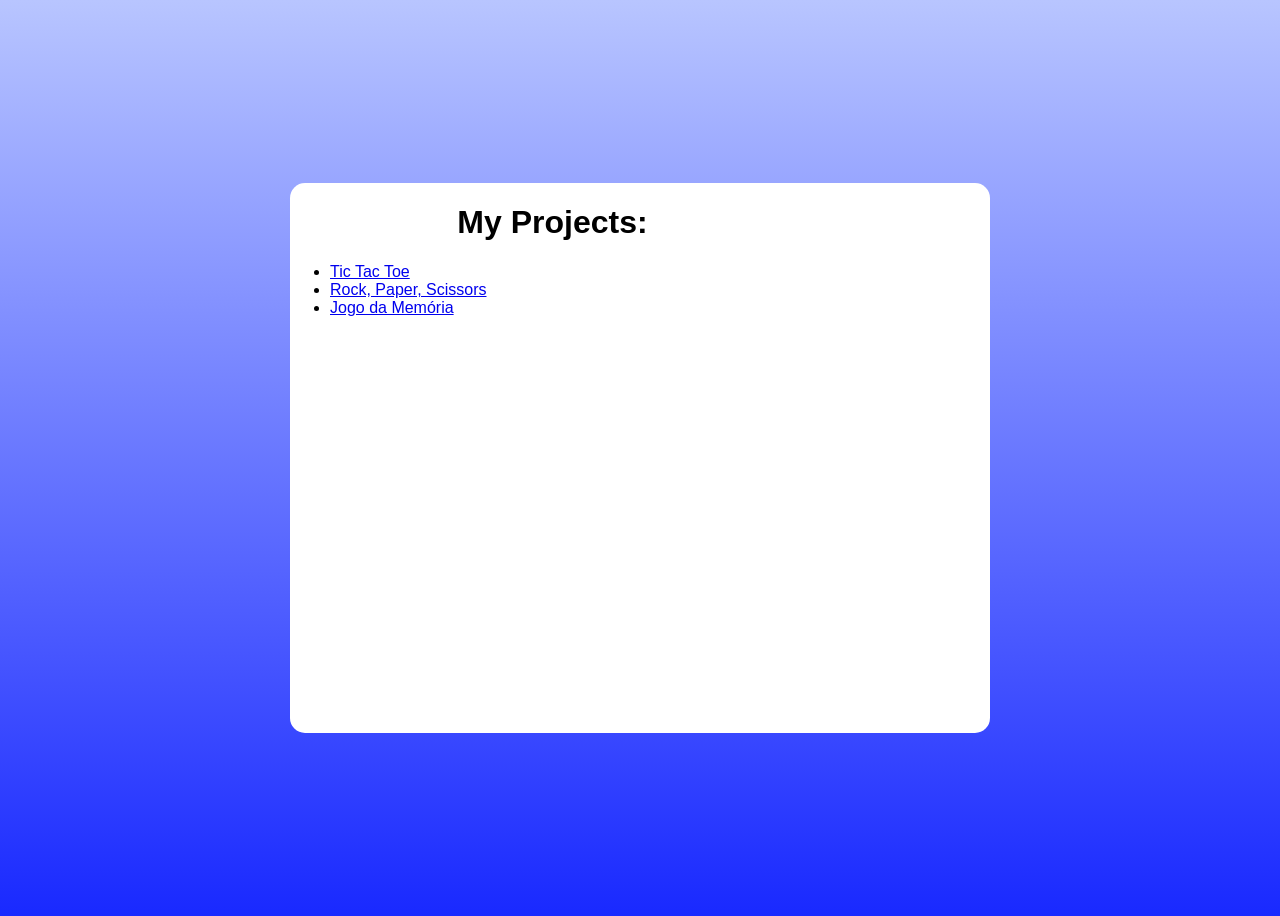
<file: index.html>
<!doctype html>
<html lang="pt-BR">
  <head>
    <meta charset="UTF-8" />
    <meta name="viewport" content="width=device-width, initial-scale=1.0" />
    <title>Document</title>
    <style>
      * {
        font-family: Arial, Helvetica, sans-serif;
      }
      body {
        background: linear-gradient(rgb(184, 197, 255), rgb(25, 41, 255))
          no-repeat;
        overflow: hidden;
        display: flex;
        justify-content: center;
        align-items: center;
        height: 100vh;
      }
      #interface {
        max-width: 700px;
        max-height: 550px;
        width: 90%;
        height: 90%;
        border-radius: 15px;
        background-color: white;
      }
      h1 {
        text-align: center;
        width: 75%;
      }
    </style>
  </head>

  <body>
    <div id="interface">
      <h1>My Projects:</h1>
      <ul>
        <li>
          <a href="TicTacToe/TicTacToe.html" title="Link">Tic Tac Toe</a>
        </li>
        <li>
          <a href="RockPaperScissors/JankenponGame.html" title="Link"
            >Rock, Paper, Scissors</a>
        </li>
        <li><a href="JogoDaMemoria/JogoDaMemoria.html">Jogo da Memória</a></li>
      </ul>
    </div>
  </body>
</html>
</file>
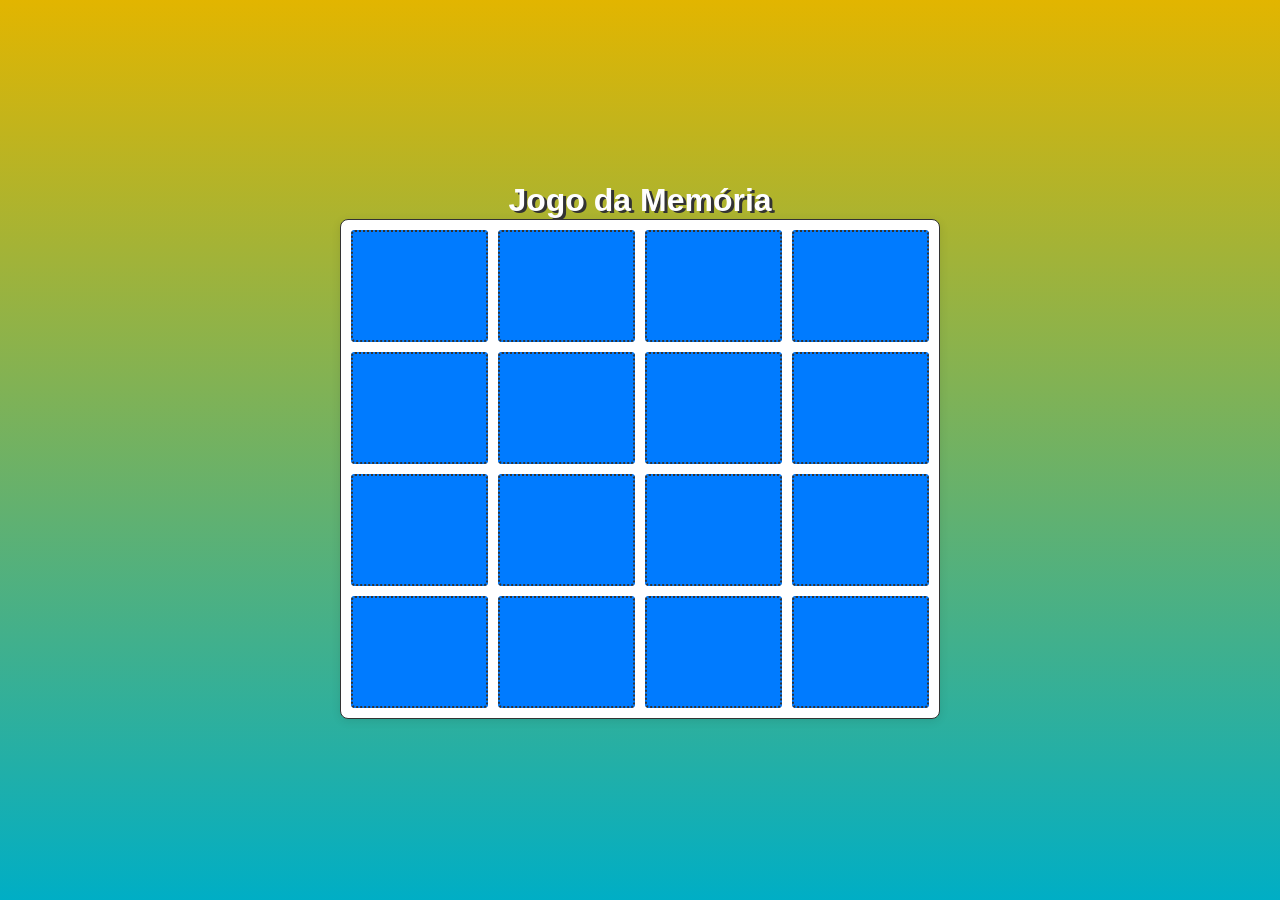
<file: Jogo da Memória/Jogo da Memória.html>
<!doctype html>
<html lang="pt-BR">
  <head>
    <meta charset="UTF-8" />
    <meta name="viewport" content="width=device-width, initial-scale=1.0" />
    <title>Document</title>
    <link rel="stylesheet" href="style.css" />
  </head>
  <body>
    <h1>Jogo da Memória</h1>
    <div class="container">
      <button>🐶</button>
      <button>🐉</button>
      <button>🗿</button>
      <button>👨🏻‍💻</button>
      <button>👻</button>
      <button>😎</button>
      <button>📁</button>
      <button>👨🏻‍💻</button>
      <button>📅</button>
      <button>📁</button>
      <button>😎</button>
      <button>🐉</button>
      <button>🗿</button>
      <button>👻</button>
      <button>🐶</button>
      <button>📅</button>
      <div class="cards">
        <div class="card"></div>
        <div class="card"></div>
        <div class="card"></div>
        <div class="card"></div>
        <div class="card"></div>
        <div class="card"></div>
        <div class="card"></div>
        <div class="card"></div>
        <div class="card"></div>
        <div class="card"></div>
        <div class="card"></div>
        <div class="card"></div>
        <div class="card"></div>
        <div class="card"></div>
        <div class="card"></div>
        <div class="card"></div>
      </div>
    </div>
    <div id="endGame" class="hidden">
      <p>Fim de Jogo!</p>
      <br />
      <input type="button" value="Reiniciar" onclick="location.reload()" />
    </div>

    <script src="script.js"></script>
  </body>
</html>
</file>
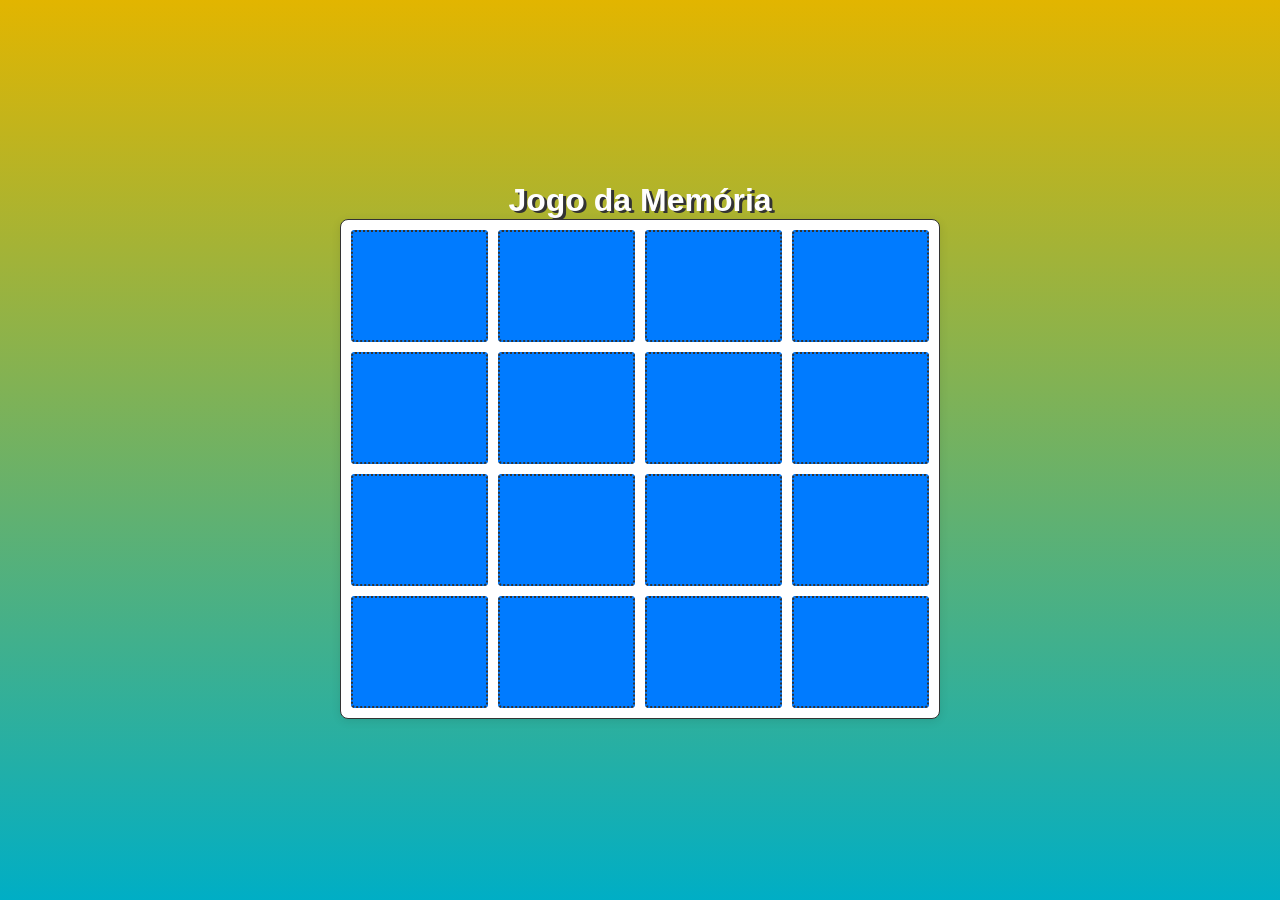
<file: JogoDaMemoria/JogoDaMemoria.html>
<!doctype html>
<html lang="pt-BR">
  <head>
    <meta charset="UTF-8" />
    <meta name="viewport" content="width=device-width, initial-scale=1.0" />
    <title>Jogo da Memória</title>
    <link rel="stylesheet" href="style.css" />
  </head>
  <body>
    <h1>Jogo da Memória</h1>
    <div class="container">
      <button>🐶</button>
      <button>🐉</button>
      <button>🗿</button>
      <button>👨🏻‍💻</button>
      <button>👻</button>
      <button>😎</button>
      <button>📁</button>
      <button>👨🏻‍💻</button>
      <button>📅</button>
      <button>📁</button>
      <button>😎</button>
      <button>🐉</button>
      <button>🗿</button>
      <button>👻</button>
      <button>🐶</button>
      <button>📅</button>
      <div class="cards">
        <div class="card"></div>
        <div class="card"></div>
        <div class="card"></div>
        <div class="card"></div>
        <div class="card"></div>
        <div class="card"></div>
        <div class="card"></div>
        <div class="card"></div>
        <div class="card"></div>
        <div class="card"></div>
        <div class="card"></div>
        <div class="card"></div>
        <div class="card"></div>
        <div class="card"></div>
        <div class="card"></div>
        <div class="card"></div>
      </div>
    </div>
    <div id="endGame" class="hidden">
      <p>Fim de Jogo!</p>
      <br />
      <input type="button" value="Reiniciar" onclick="location.reload()" />
    </div>

    <script src="script.js"></script>
  </body>
</html>
</file>
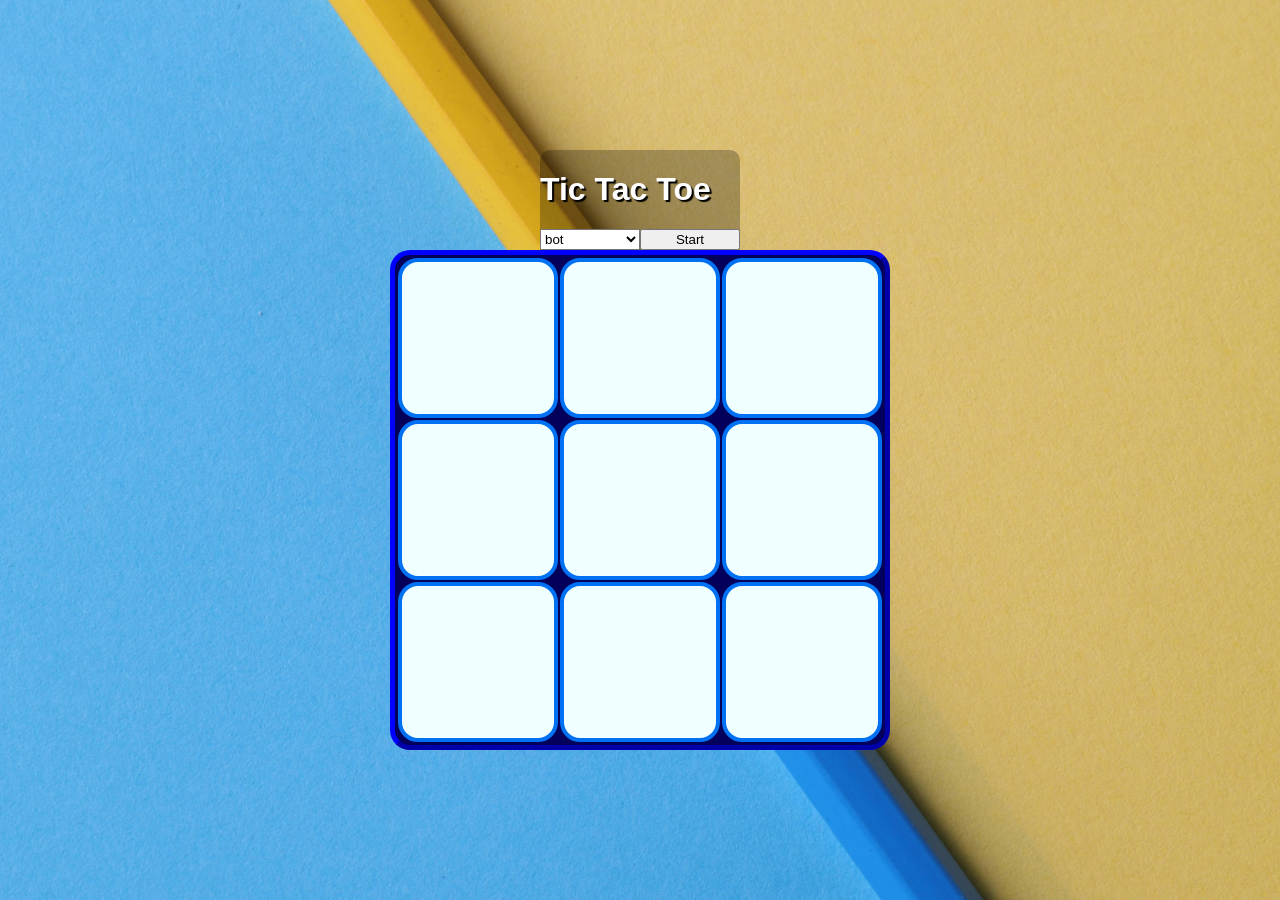
<file: JogoDaVelha/JogoDaVelha.html>
<!DOCTYPE html>
<html lang="pt-BR">

<head>
    <meta charset="UTF-8">
    <meta name="viewport" content="width=device-width, initial-scale=1.0">
    <title>Tic Tac Toe</title>
    <link rel="stylesheet" href="style.css">
</head>

<body>
    <div class="titulo"><h1>Tic Tac Toe</h1><select>
        <option value="bot">bot</option>
        <option value="jogador">Player</option>
    </select>
    <button class="start" onclick="Start()">Start</button>
    </div>


    <div class="Final" id="Final">
        <h1>Game Over</h1>
        <h3 class="restart">----</h2>
            <button class="restart" id="restart">Restart</button>
            <audio src="assets/risos-e-aplausos.mp3"></audio>
    </div>


        <table>
            <tr>
                <td class="data" id="0"></td>
                <td class="data" id="1"></td>
                <td class="data" id="2"></td>
            </tr>
            <tr>
                <td class="data" id="3"></td>
                <td class="data" id="4"></td>
                <td class="data" id="5"></td>
            </tr>
            <tr>
                <td class="data" id="6"></td>
                <td class="data" id="7"></td>
                <td class="data" id="8"></td>
            </tr>
    </div>
    
    <script src="script.js"></script>
</body>

</html>
</file>
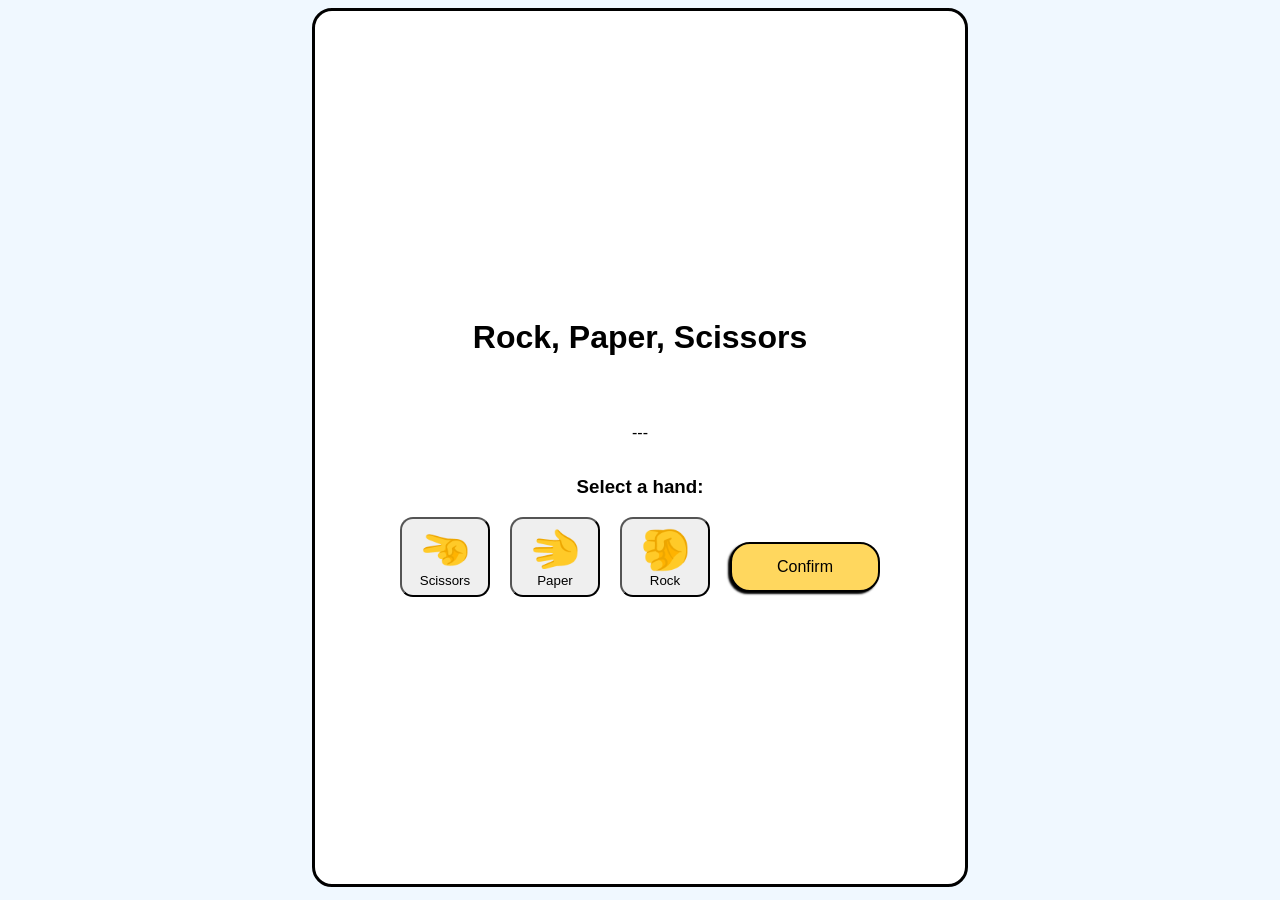
<file: RockPaperScissors/JankenponGame.html>
<!DOCTYPE html>
<html lang="pt-BR">

<head>
    <meta charset="UTF-8">
    <meta name="viewport" content="width=device-width, initial-scale=1.0">
    <title>Game</title>
    <link rel="stylesheet" href="src/style.css">
</head>

<body>
    <div class="container">
        <header>
            <h1>Rock, Paper, Scissors</h1>
        </header>
            <div class="box" id="box">
                <div class="emoji" id="emoji">
                </div>
            </div>

        <p id="res">---</p>

        <h3>Select a hand:</h3>
        <div id="buttons">
            <button id="tes" onclick="Scissors()"><span>✌</span>Scissors</button>
            <button id="papel" onclick="Paper()"><span>🖐</span>Paper</button>
            <button id="pedra" onclick="Rock()"><span>✊</span>Rock</button>
            <button id="Confirm">Confirm</button>

        </div>
    </div>
    <script src="src/script.js"></script>
</body>

</html>
</file>
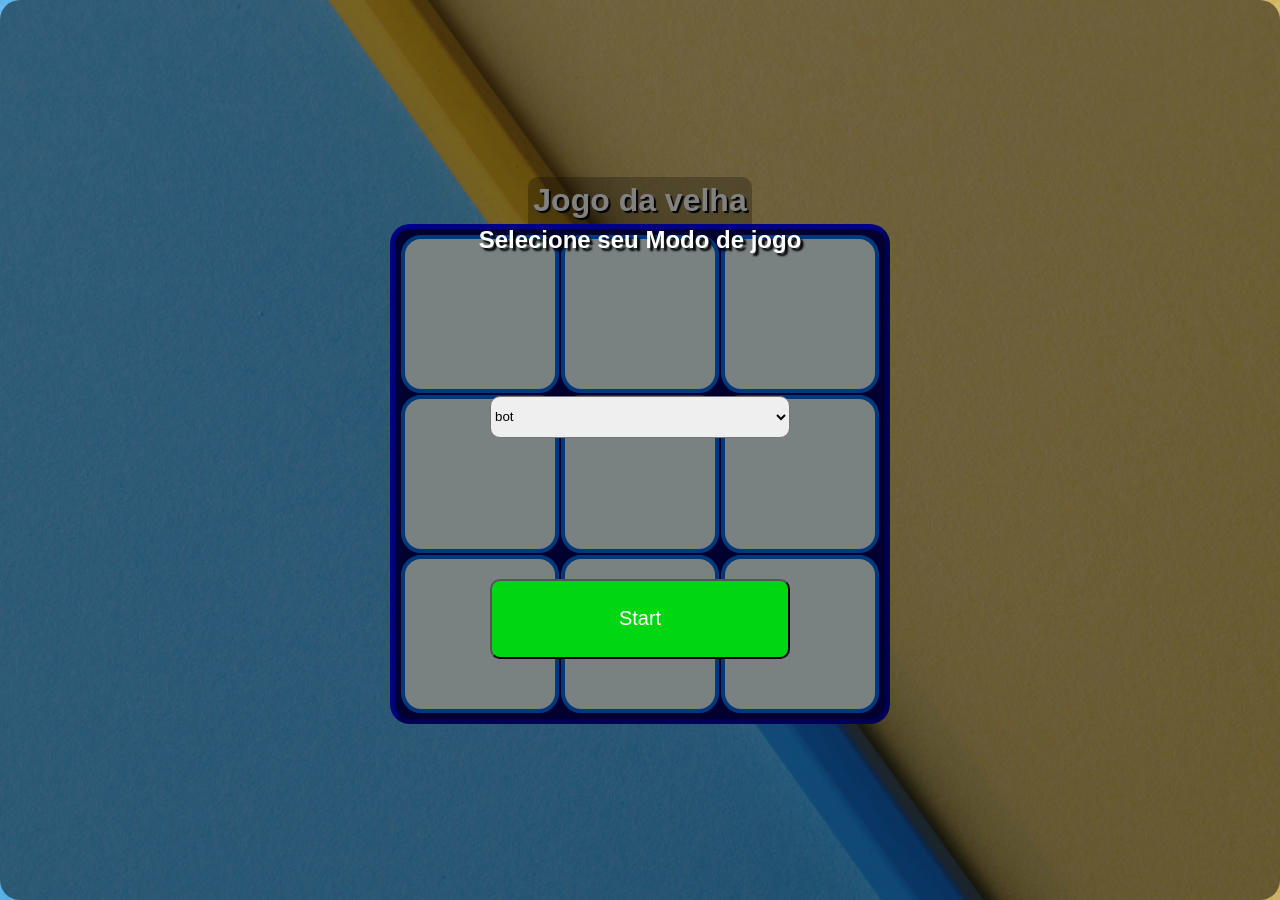
<file: TicTacToe/TicTacToe.html>
<!DOCTYPE html>
<html lang="pt-BR">

<head>
    <meta charset="UTF-8">
    <meta name="viewport" content="width=device-width, initial-scale=1.0">
    <title>Tic Tac Toe</title>
    <link rel="stylesheet" href="./src/style.css">
</head>

<body>
    <div class="titulo"><h1>Jogo da velha</h1></div>
    <div class="selectMenu" id="start">
        <h2>Selecione  seu Modo de jogo</h2>
        <select>
            <option value="bot">bot</option>
            <option value="Player">Player</option>
        </select>
        <button class="start" onclick="Start()">Start</button>
    </div>    
    

    <div class="Final" id="Final">
        <h1>Fim de jogo</h1>
        <h3 class="restart">----</h2>
            <button class="restart" id="restart">Restart</button>
            <audio src="assets/risos-e-aplausos.mp3"></audio>
    </div>


        <table>
            <tr>
                <td class="data" id="0"></td>
                <td class="data" id="1"></td>
                <td class="data" id="2"></td>
            </tr>
            <tr>
                <td class="data" id="3"></td>
                <td class="data" id="4"></td>
                <td class="data" id="5"></td>
            </tr>
            <tr>
                <td class="data" id="6"></td>
                <td class="data" id="7"></td>
                <td class="data" id="8"></td>
            </tr>
    </div>
    
    <script src="./src/script.js"></script>
</body>

</html>
</file>
<file: Jogo da Memória/style.css>
* {
  margin: 0;
  padding: 0;
  box-sizing: border-box;
}
body {
  font-family: Arial, sans-serif;
  background: linear-gradient(
    to bottom,
    #e2b500,
    #00aec5
  ); 
  color: #fefefe;
  text-shadow: #333 3px 2px 0px;
  height: 100vh;
  display: flex;
  flex-direction: column;
  justify-content: center;
  align-items: center;
  text-align: center;
  overflow: hidden;
}
.container {
  max-width: 80%;
  max-height: 90%;
  width: 600px;
  height: 500px;
  padding: 10px;
  background-color: #fff;
  border: #333 solid 1px;
  border-radius: 8px;
  box-shadow: 0 2px 10px rgba(0, 0, 0, 0.1);
  display: grid;
  grid-template-columns: 1fr 1fr 1fr 1fr;
  gap: 10px;
  position: relative;
}
@media (max-width: 768px) {
  .container {
    max-height: 100%;
    max-width: 90%;
    gap: 5px;
  }
  .card{
    gap: 5px;
  }
}
.cards {
  position: absolute;
  display: grid;
  grid-template-columns: repeat(4, 1fr);
  padding: 10px;
  gap: 10px;
  width: 100%;
  height: 100%;
}
.card {
  text-shadow: #333 1px 1px 2px;
  border-radius: 4px;
  background-color: #007bff;
  /* background: rgba(0, 0, 0, 0.1); */
  border: 2px dotted #333;
  z-index: 3;
}
button {
  padding: 20%;
  font-size: 40px;
  text-shadow: #333 1px 1px 2px;
  border-radius: 4px;
  background-color: #007bff;
  border: none;
  z-index: 2;
}
.card:hover {
  background-color: #0056b3;
  cursor: pointer;
}
.flipped {
  animation: cardFlip 0.9s ease;
  transform: rotateZ(-35deg) translate(-220px, -1220px);
}
@keyframes cardFlip {
  0% {
    transform: rotateZ(0);
  }
  50% {
    transform: rotateZ(-35deg);
  }
  100% {
    transform: rotateZ(-35deg) translate(-220px, -1220px);
  }
}
.hidden {
  display: none;
}
.restart{
  display: block;
  position: absolute;
  width: 100%;
  height: 100%;
  text-align: center;
  z-index: 4;
  font-size: 40pt;
  background-color: #333333c9;
  align-content: center;
  animation: end 0.7s ease-in-out;
  text-wrap: nowrap;
}
@keyframes end {
  0% {
    opacity: 0;
    width: 0;
  }
  100% {
    opacity: 1;
  }
}
input {
  text-shadow: #333 2px 2px 2px;
  margin-top: 50px;
  padding: 10px 70px;
  background-color: #e2b500;
  border-radius: 10px;
  color: #fefefe;
}
</file>
<file: JogoDaMemoria/style.css>
* {
  margin: 0;
  padding: 0;
  box-sizing: border-box;
}
body {
  font-family: Arial, sans-serif;
  background: linear-gradient(
    to bottom,
    #e2b500,
    #00aec5
  ); 
  color: #fefefe;
  text-shadow: #333 3px 2px 0px;
  height: 100vh;
  display: flex;
  flex-direction: column;
  justify-content: center;
  align-items: center;
  text-align: center;
  overflow: hidden;
}
.container {
  max-width: 80%;
  max-height: 90%;
  width: 600px;
  height: 500px;
  padding: 10px;
  background-color: #fff;
  border: #333 solid 1px;
  border-radius: 8px;
  box-shadow: 0 2px 10px rgba(0, 0, 0, 0.1);
  display: grid;
  grid-template-columns: 1fr 1fr 1fr 1fr;
  gap: 10px;
  position: relative;
}
@media (max-width: 768px) {
  .container {
    max-height: 100%;
    max-width: 90%;
    gap: 5px;
  }
  .card{
    gap: 5px;
  }
  .restart{
    animation: end 0.7s ease-in-out;
  }
}
.cards {
  position: absolute;
  display: grid;
  grid-template-columns: repeat(4, 1fr);
  padding: 10px;
  gap: 10px;
  width: 100%;
  height: 100%;
}
.card {
  text-shadow: #333 1px 1px 2px;
  border-radius: 4px;
  background-color: #007bff;
  border: 2px dotted #333;
  z-index: 3;
}
button {
  padding: 20%;
  font-size: 40px;
  text-shadow: #333 1px 1px 2px;
  border-radius: 4px;
  background-color: #007bff;
  border: none;
  z-index: 2;
}
.card:hover {
  background-color: #0056b3;
  cursor: pointer;
}
.flipped {
  animation: cardFlip 0.9s ease;
  transform: rotateZ(-35deg) translate(-220px, -1220px);
}
@keyframes cardFlip {
  0% {
    transform: rotateZ(0);
  }
  50% {
    transform: rotateZ(-35deg);
  }
  100% {
    transform: rotateZ(-35deg) translate(-220px, -1220px);
  }
}
.hidden {
  display: none;
}
.restart{
  display: block;
  position: absolute;
  width: 100%;
  height: 100%;
  text-align: center;
  z-index: 4;
  font-size: 40pt;
  background-color: #333333c9;
  align-content: center;
  animation: end 0.7s ease-in-out;
  text-wrap: nowrap;
}
@keyframes end {
  0% {
    opacity: 0;
    width: 0;
  }
  100% {
    opacity: 1;
  }
}
input {
  text-shadow: #333 2px 2px 2px;
  margin-top: 50px;
  padding: 10px 70px;
  background-color: #e2b500;
  border-radius: 10px;
  color: #fefefe;
}
</file>
<file: JogoDaVelha/style.css>
body{
    height: 100vh;
    display: flex;
    justify-content: center;
    align-items: center;
    flex-direction: column;
    background:url(assets/Background.jpg);
    overflow: hidden;
    background-size: cover;
    background-position: 50% 50%;
    font-family: Arial, Helvetica, sans-serif;
    margin: 0;
 }
 select{
     width: 100px;
     height: 21px;
 }
 div.titulo{
     color: white;
     text-shadow: 2px 2px 1px black;
     border-radius: 10px 10px 0 0;
     background-color: rgba(0, 0, 0, 0.26);
 }
 .Final{
     display: flex;
     justify-content: space-evenly;
     align-items: center;
     flex-direction: column;
     width: 600px;
     position: absolute;
     border: 4px solid black;
     z-index: 9;
     height: 450px;
     background-color: white;
     background-position: start;
     background-size: cover;
     border-radius: 30px;
     position: absolute;
     display: none;
 }
 .start{
     width: 100px;
     float: right;
 }
 button.restart{
     padding: 15px;
     border-radius: 10px;
     font-size: 15pt;
     background-color: rgb(189, 4, 4);
     color: white;
 }
 .restart{
     margin-bottom: 80px;
 }
 
 table{
     display: flex;
     justify-content: center;
     align-items: center;
     width: 500px;
     height: 500px;
     text-align: center;
     border: 5px blue;
     border-style:outset;
     border-radius: 20px;
     background-color: rgb(2, 0, 90);
     position: relative;
 }
 table.board::before{
     content: '';
     position: absolute;
     top: var(--win-bar-top, 0);
     left: var(--win-bar-left, 0);
     transform: var(--win-bar-transform, none);
     width: var(--win-bar-width, 0);
     height: var(--win-bar-height);
     background-color: rgb(218, 1, 1);
     border-radius: 6px;
     animation: grow 0.8s ease-in-out;
 }
 @keyframes grow{
     from{
         scale: 0%;
     }
 }
 td{
     width: 150px;
     height: 150px;
     border-radius: 20px;
     font: 42pt arial;
     color: red; 
     border: rgb(0, 113, 243) 4px solid;
     background-color: azure;
     text-shadow: 2px 1px 0 black;
 }
 td.marked{
         animation: font 0.2s ease-in-out;
 }
 
 @keyframes font{
     from{
         font-size: 0;
     }
 }
 @media (max-width: 600px) {
     body{
         overflow: hidden;
         justify-content: start;
         padding-top: 125px;
     }
     .Final{
         display: flex;
         justify-content: space-evenly;
         align-items: center;
         flex-direction: column;
         width: 325px;
         height: 520px;
         background-color: white;
         border-radius: 30px;
         position: absolute;
         display: none;
     }
     table{
         width: 320px;
         height: 320px;
     }
     td{
         width: 90px;
         height: 90px;
         font: 35pt arial;
         background-color: azure;
     }
   }
</file>
<file: RockPaperScissors/src/style.css>
body {
    background-color: aliceblue;
    overflow: hidden;
    font-family: Arial, Helvetica, sans-serif;
}
header{
    margin-bottom: 20px;
}
.container {
    height: 97vh;
    display: flex;
    align-items: center;
    justify-content: center;
    flex-direction: column;
    position: relative;
    background-color: white;
    max-width: 650px;
    margin: auto;
    border-radius: 20px;
    border: 3px black solid;

}


div#emoji {
    font-size: 50pt;
    transform: rotateZ(90deg) rotateY(180deg);
}

#buttons {
    display: flex;
    justify-content: space-around;
    align-items: center;
    position: relative;
    flex-wrap: wrap;
}

button {
    font-size: 10pt;
    margin: 0 10px;
    width: 90px;
    height: 80px;
    border-radius: 13px;
}
span {
    display: inline-block;
    transform: rotateZ(-90deg);
    font-size: 30pt;
}

.box {
    border-radius: 8px;
    padding: 5px;
}

.emoji {
    font-size: 50pt;
    animation: rotate 2s linear;
    transform: rotateZ(90deg) rotateY(180deg);

}

@keyframes rotate {
    0% {
        transform: rotateZ(0deg) rotateY(180deg);
    }

    25% {
        transform: rotateZ(100deg) rotateY(180deg);
    }

    50% {
        transform: rotateZ(45deg) rotateY(180deg);
    }

    75% {
        transform: rotateZ(-20deg) rotateY(180deg);
    }

    100% {
        transform: rotateZ(90deg) rotateY(180deg);
    }
}

#Confirm {
    margin-top: 20px;
    font-size: 12pt;
    height: 50px;
    width: 150px;
    border: solid 2px black;
    border-radius: 20px;
    background-color: rgb(255, 215, 94);
    box-shadow: -2px 2px 2px black;
}
#Confirm:active{
    transform: translate(-2px, 2px);
    box-shadow: 0px 0px 2px black;
    border-color: rgb(143, 0, 0);
    background-color: rgb(226, 195, 94);
}
</file>
<file: TicTacToe/src/style.css>
* {
  margin: 0;
  box-sizing: border-box;
  padding: 0;
  border-radius: 20px;
}
body {
  user-select: none;  
  height: 100vh;
  display: flex;
  justify-content: center;
  align-items: center;
  flex-direction: column;
  background: url(../assets/Background.jpg);
  overflow: hidden;
  background-size: cover;
  background-position: 50% 50%;
  font-family: Arial, Helvetica, sans-serif;
}
select {
  max-width: 300px;
  width: 55%;
  height: 42px;
  border-radius: 10px;
}
h2{
  margin-top: 55px;
}
div.titulo{
  color: white;
  text-shadow: 2px 2px 1px black;
  border-radius: 10px 10px 0 0;
  background-color: rgba(0, 0, 0, 0.26);
  padding: 5px;
}
div.selectMenu {
  display: flex;
  justify-content: space-evenly;
  align-items: center;
  flex-direction: column;
  position: absolute;
  top: 50%;
  transform: translateY(-50%);
  z-index: 1;
  background-color: rgba(0, 0, 0, 0.493);
  padding: 30px;
  height: 100vh;
  width: 100vw;
  color: white;
  text-shadow: 3px 3px 2px black;
}
.start {
  margin-bottom: 70px;
  border-radius: 10px;
  width: 50vw;
  max-width: 300px;
  height: 80px;
  padding: 15px;
  font-size: 15pt;
  background-color: rgb(0, 214, 18);
  color: white;
}
button.restart {
  padding: 15px;
  border-radius: 10px;
  font-size: 15pt;
  background-color: rgb(189, 4, 4);
  color: white;
}
.restart {
  margin-bottom: 80px;
}

table {
  display: flex;
  justify-content: center;
  align-items: center;
  width: 500px;
  height: 500px;
  text-align: center;
  border: 5px blue outset;
  border-radius: 20px;
  background-color: rgb(2, 0, 90);
  position: relative;
}
table.board::before {
  content: "";
  position: absolute;
  top: var(--win-bar-top, 0);
  left: var(--win-bar-left, 0);
  transform: var(--win-bar-transform, none);
  width: var(--win-bar-width, 0);
  height: var(--win-bar-height);
  background-color: rgb(218, 1, 1);
  border-radius: 6px;
  animation: grow 0.8s ease-in-out;
}
@keyframes grow {
  from {
    scale: 0%;
  }
}
td {
  box-sizing: content-box;
  width: 150px;
  height: 150px;
  border-radius: 20px;
  font: 42pt arial;
  color: red;
  border: rgb(0, 113, 243) 4px solid;
  background-color: azure;
  text-shadow: 2px 1px 0 black;
}
td.marked {
  animation: font 0.2s ease-in-out;
}

@keyframes font {
  from {
    font-size: 0;
  }
}
.Final {
  justify-content: space-evenly;
  align-items: center;
  flex-direction: column;
  width: 600px;
  position: absolute;
  border: 4px solid black;
  z-index: 9;
  height: 450px;
  background-color: white;
  background-position: start;
  background-size: cover;
  border-radius: 30px;
  position: absolute;
  display: none;
}
@media (max-width: 600px) {
  body {
    overflow: hidden;
    justify-content: start;
    padding-top: 125px;
  }
  .Final {
    width: 325px;
    height: 520px;
    display: none;
  }
  table {
    width: 320px;
    height: 320px;
  }
  td {
    width: 90px;
    height: 90px;
    font: 35pt arial;
  }
  div.selectMenu{
    justify-content: center;
  }
  select{
    margin: 40px 0;
  }
}
</file>
